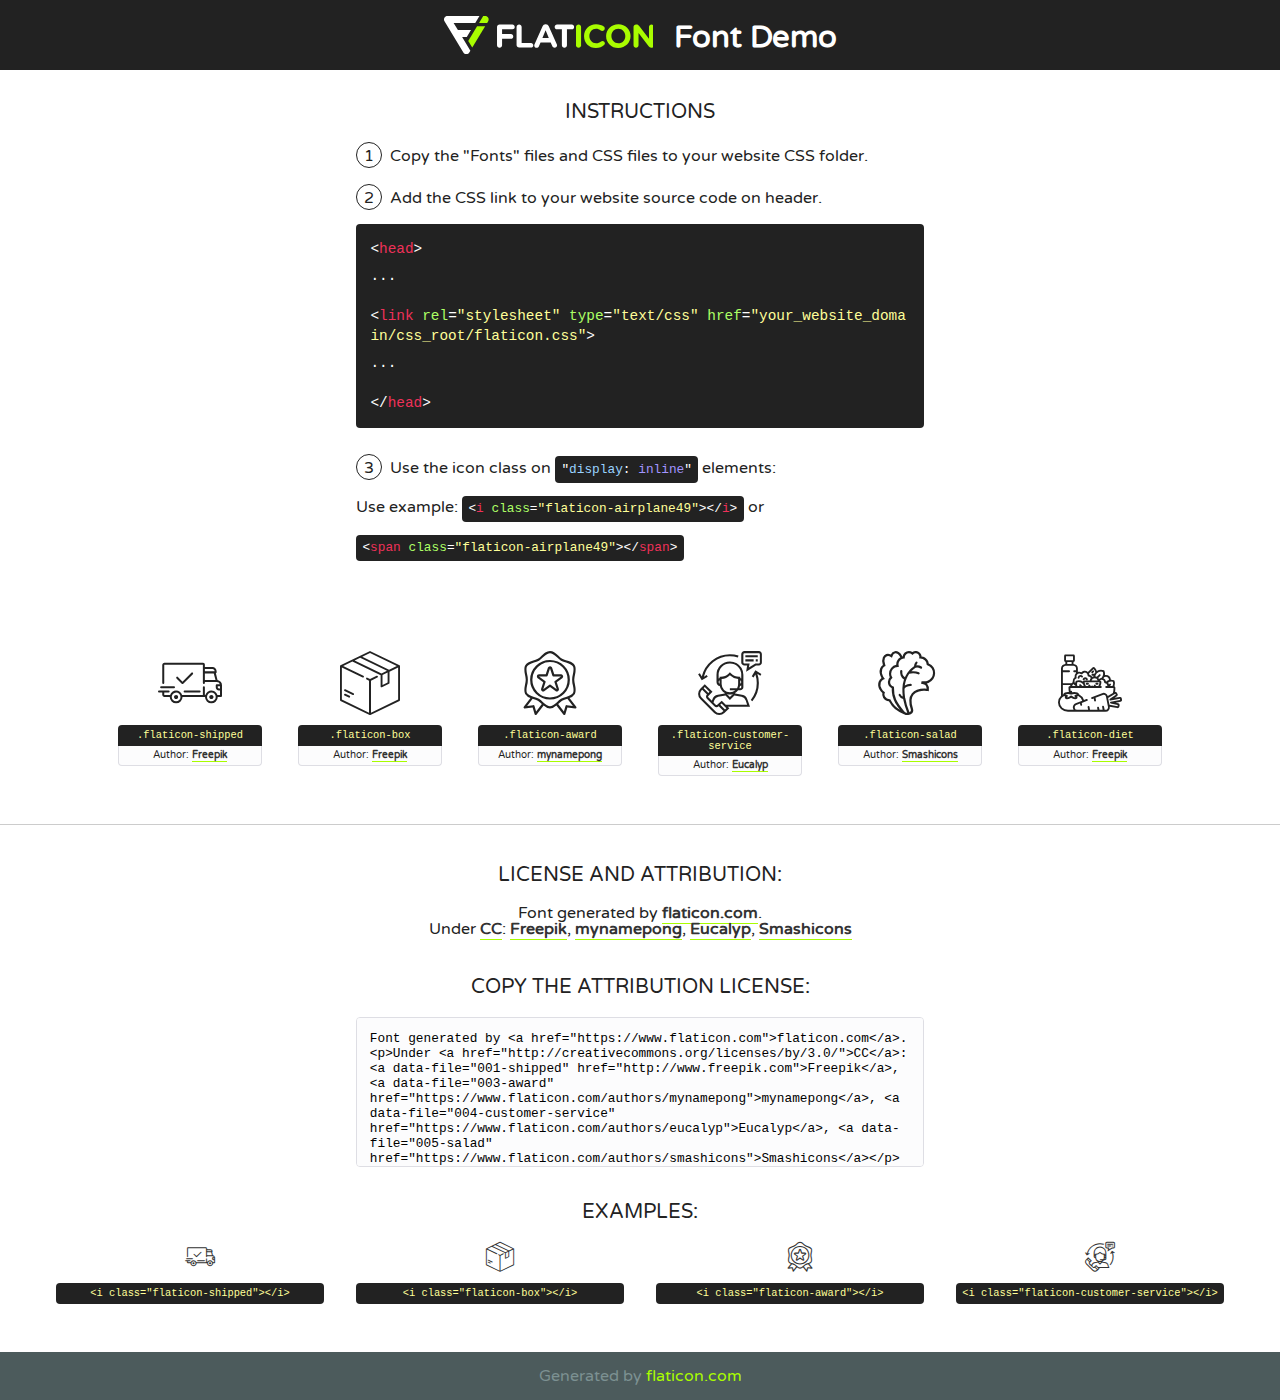
<file: static_in_env/fonts/flaticon/font/flaticon.html>
<!DOCTYPE html>
<!--
  Flaticon icon font: Flaticon
  Creation date: 17/07/2019 12:38
-->
<html>
<!DOCTYPE html>
<html>

<head>
    <title>Flaticon WebFont</title>
    <link href="http://fonts.googleapis.com/css?family=Varela+Round" rel="stylesheet" type="text/css" />
    <link rel="stylesheet" type="text/css" href="flaticon.css">
    <meta charset="UTF-8">
    <style>
    html, body, div, span, applet, object, iframe,
    h1, h2, h3, h4, h5, h6, p, blockquote, pre,
    a, abbr, acronym, address, big, cite, code,
    del, dfn, em, img, ins, kbd, q, s, samp,
    small, strike, strong, sub, sup, tt, var,
    b, u, i, center,
    dl, dt, dd, ol, ul, li,
    fieldset, form, label, legend,
    table, caption, tbody, tfoot, thead, tr, th, td,
    article, aside, canvas, details, embed, 
    figure, figcaption, footer, header, hgroup, 
    menu, nav, output, ruby, section, summary,
    time, mark, audio, video {
        margin: 0;
        padding: 0;
        border: 0;
        font-size: 100%;
        font: inherit;
        vertical-align: baseline;
    }
    /* HTML5 display-role reset for older browsers */
    article, aside, details, figcaption, figure, 
    footer, header, hgroup, menu, nav, section {
        display: block;
    }
    body {
        line-height: 1;
    }
    ol, ul {
        list-style: none;
    }
    blockquote, q {
        quotes: none;
    }
    blockquote:before, blockquote:after,
    q:before, q:after {
        content: '';
        content: none;
    }
    table {
        border-collapse: collapse;
        border-spacing: 0;
    }
    body {
        font-family: 'Varela Round', Helvetica, Arial, sans-serif;
        font-size: 16px;
        color: #222;
    }
    a {
        color: #333;
        border-bottom: 1px solid #a9fd00;
        font-weight: bold;
        text-decoration: none;
    }
    * {
        -moz-box-sizing: border-box;
        -webkit-box-sizing: border-box;
        box-sizing: border-box;
        margin: 0;
        padding: 0;
    }
    [class^="flaticon-"]:before, [class*=" flaticon-"]:before, [class^="flaticon-"]:after, [class*=" flaticon-"]:after {
        font-family: Flaticon;
        font-size: 30px;
        font-style: normal;
        margin-left: 20px;
        color: #333;
    }
    .wrapper {
        max-width: 600px;
        margin: auto;
        padding: 0 1em;
    }
    .title {
        font-size: 1.25em;
        text-align: center;
        margin-bottom: 1em;
        text-transform: uppercase;
    }
    header {
        text-align: center;
        background-color: #222;
        color: #fff;
        padding: 1em;
    }
    header .logo {
        width: 210px;
        height: 38px;
        display: inline-block;
        vertical-align: middle;
        margin-right: 1em;
        border: none;
    }
    header strong {
        font-size: 1.95em;
        font-weight: bold;
        vertical-align: middle;
        margin-top: 5px;
        display: inline-block;
    }
    .demo {
        margin: 2em auto;
        line-height: 1.25em;
    }
    .demo ul li {
        margin-bottom: 1em;
    }
    .demo ul li .num {
        color: #222;
        border-radius: 20px;
        display: inline-block;
        width: 26px;
        padding: 3px;
        height: 26px;
        text-align: center;
        margin-right: 0.5em;
        border: 1px solid #222;
    }
    .demo ul li code {
        background-color: #222;
        border-radius: 4px;
        padding: 0.25em 0.5em;
        display: inline-block;
        color: #fff;
        font-family: Consolas,Monaco,Lucida Console,Liberation Mono,DejaVu Sans Mono,Bitstream Vera Sans Mono,Courier New, monospace;
        font-weight: lighter;
        margin-top: 1em;
        font-size: 0.8em;
        word-break: break-all;
    }
    .demo ul li code.big {
        padding: 1em;
        font-size: 0.9em;
    }
    .demo ul li code .red {
        color: #EF3159;
    }
    .demo ul li code .green {
        color: #ACFF65;
    }
    .demo ul li code .yellow {
        color: #FFFF99;
    }
    .demo ul li code .blue {
        color: #99D3FF;
    }
    .demo ul li code .purple {
        color: #A295FF;
    }
    .demo ul li code .dots {
        margin-top: 0.5em;
        display: block;
    }
    #glyphs {
        border-bottom: 1px solid #ccc;
        padding: 2em 0;
        text-align: center;
    }
    .glyph {
        display: inline-block;
        width: 9em;
        margin: 1em;
        text-align: center;
        vertical-align: top;
        background: #FFF;
    }
    .glyph .glyph-icon {
        padding: 10px;
        display: block;
        font-family:"Flaticon";
        font-size: 64px;
        line-height: 1;
    }
    .glyph .glyph-icon:before {
        font-size: 64px;
        color: #222;
        margin-left: 0;
    }
    .class-name {
        font-size: 0.65em;
        background-color: #222;
        color: #fff;
        border-radius: 4px 4px 0 0;
        padding: 0.5em;
        color: #FFFF99;
        font-family: Consolas,Monaco,Lucida Console,Liberation Mono,DejaVu Sans Mono,Bitstream Vera Sans Mono,Courier New, monospace;
    }
    .author-name {
        font-size: 0.6em;
        background-color: #fcfcfd;
        border: 1px solid #DEDEE4;
        border-top: 0;
        border-radius: 0 0 4px 4px;
        padding: 0.5em;
    }
    .class-name:last-child {
        font-size: 10px;
        color:#888;
    }
    .class-name:last-child a {
        font-size: 10px;
        color:#555;
    }
    .class-name:last-child a:hover {
        color:#a9fd00;
    }
    .glyph > input {
        display: block;
        width: 100px;
        margin: 5px auto;
        text-align: center;
        font-size: 12px;
        cursor: text;
    }
    .glyph > input.icon-input {
        font-family:"Flaticon";
        font-size: 16px;
        margin-bottom: 10px;
    }
    .attribution .title {
        margin-top: 2em;
    }
    .attribution textarea {
        background-color: #fcfcfd;
        padding: 1em;
        border: none;
        box-shadow: none;
        border: 1px solid #DEDEE4;
        border-radius: 4px;
        resize: none;
        width: 100%;
        height: 150px;
        font-size: 0.8em;
        font-family: Consolas,Monaco,Lucida Console,Liberation Mono,DejaVu Sans Mono,Bitstream Vera Sans Mono,Courier New, monospace;
        -webkit-appearance: none;
    }
    .iconsuse {
        margin: 2em auto;
        text-align: center;
        max-width: 1200px;
    }
    .iconsuse:after {
        content: '';
        display: table;
        clear: both;
    }
    .iconsuse .image {
        float: left;
        width: 25%;
        padding: 0 1em;
    }
    .iconsuse .image p {
        margin-bottom: 1em;
    }
    .iconsuse .image span {
        display: block;
        font-size: 0.65em;
        background-color: #222;
        color: #fff;
        border-radius: 4px;
        padding: 0.5em;
        color: #FFFF99;
        margin-top: 1em;
        font-family: Consolas,Monaco,Lucida Console,Liberation Mono,DejaVu Sans Mono,Bitstream Vera Sans Mono,Courier New, monospace;
    }
    #footer {
        text-align: center;
        background-color: #4C5B5C;
        color: #7c9192;
        padding: 1em;
    }
    #footer a {
        border: none;
        color: #a9fd00;
        font-weight: normal;
    }
    @media (max-width: 960px) {
        .iconsuse .image {
            width: 50%;
        }
    }
    @media (max-width: 560px) {
        .iconsuse .image {
            width: 100%;
        }
    }
    </style>
</head>

<body class="characters-off">

    <header>
        <a href="https://www.flaticon.com" target="_blank" class="logo">
            <svg version="1.1" xmlns="http://www.w3.org/2000/svg" xmlns:xlink="http://www.w3.org/1999/xlink" xmlns:a="http://ns.adobe.com/AdobeSVGViewerExtensions/3.0/" viewBox="0 0 560.875 102.036" enable-background="new 0 0 560.875 102.036" xml:space="preserve">
                <defs>
                </defs>
                <g>
                    <g class="letters">
                        <path fill="#ffffff" d="M141.596,29.675c0-3.777,2.985-6.767,6.764-6.767h34.438c3.426,0,6.15,2.728,6.15,6.15
                        c0,3.43-2.724,6.149-6.15,6.149h-27.674v13.091h23.719c3.429,0,6.151,2.724,6.151,6.15c0,3.43-2.723,6.149-6.151,6.149h-23.719
                        v17.574c0,3.773-2.986,6.761-6.764,6.761c-3.779,0-6.764-2.989-6.764-6.761V29.675z"></path>
                        <path fill="#ffffff" d="M193.844,29.149c0-3.781,2.985-6.767,6.764-6.767c3.776,0,6.763,2.985,6.763,6.767v42.957h25.039
                        c3.426,0,6.149,2.726,6.149,6.153c0,3.425-2.723,6.15-6.149,6.15h-31.802c-3.779,0-6.764-2.986-6.764-6.768V29.149z"></path>
                        <path fill="#ffffff" d="M241.891,75.71l21.438-48.407c1.492-3.341,4.215-5.357,7.906-5.357h0.792
                        c3.686,0,6.323,2.017,7.815,5.357l21.439,48.407c0.436,0.967,0.701,1.845,0.701,2.723c0,3.602-2.809,6.501-6.414,6.501
                        c-3.161,0-5.269-1.845-6.499-4.655l-4.132-9.661h-27.059l-4.301,10.102c-1.144,2.631-3.426,4.214-6.237,4.214
                        c-3.517,0-6.24-2.81-6.24-6.325C241.1,77.64,241.451,76.677,241.891,75.71z M279.932,58.666l-8.521-20.297l-8.526,20.297H279.932
                        z"></path>
                        <path fill="#ffffff" d="M314.864,35.387H301.86c-3.429,0-6.239-2.813-6.239-6.238c0-3.429,2.811-6.24,6.239-6.24h39.533
                        c3.426,0,6.237,2.811,6.237,6.24c0,3.425-2.811,6.238-6.237,6.238h-13.001v42.785c0,3.773-2.99,6.761-6.764,6.761
                        c-3.779,0-6.764-2.989-6.764-6.761V35.387z"></path>
                        <path fill="#A9FD00" d="M352.615,29.149c0-3.781,2.985-6.767,6.767-6.767c3.774,0,6.761,2.985,6.761,6.767v49.024
                        c0,3.773-2.987,6.761-6.761,6.761c-3.781,0-6.767-2.989-6.767-6.761V29.149z"></path>
                        <path fill="#A9FD00" d="M374.132,53.836v-0.179c0-17.481,13.178-31.801,32.065-31.801c9.22,0,15.459,2.458,20.557,6.238
                        c1.402,1.054,2.637,2.985,2.637,5.357c0,3.692-2.985,6.59-6.681,6.59c-1.845,0-3.071-0.702-4.044-1.319
                        c-3.776-2.813-7.729-4.393-12.562-4.393c-10.364,0-17.831,8.611-17.831,19.154v0.173c0,10.542,7.291,19.329,17.831,19.329
                        c5.715,0,9.492-1.756,13.359-4.834c1.049-0.874,2.458-1.491,4.039-1.491c3.429,0,6.325,2.813,6.325,6.236
                        c0,2.106-1.056,3.78-2.282,4.834c-5.539,4.834-12.036,7.733-21.878,7.733C387.572,85.464,374.132,71.493,374.132,53.836z"></path>
                        <path fill="#A9FD00" d="M433.009,53.836v-0.179c0-17.481,13.79-31.801,32.766-31.801c18.981,0,32.592,14.143,32.592,31.628v0.173
                        c0,17.483-13.785,31.807-32.769,31.807C446.625,85.464,433.009,71.32,433.009,53.836z M484.224,53.836v-0.179
                        c0-10.539-7.725-19.326-18.626-19.326c-10.893,0-18.449,8.611-18.449,19.154v0.173c0,10.542,7.73,19.329,18.626,19.329
                        C476.676,72.986,484.224,64.378,484.224,53.836z"></path>
                        <path fill="#A9FD00" d="M506.233,29.321c0-3.774,2.99-6.763,6.767-6.763h1.401c3.252,0,5.183,1.583,7.029,3.953l26.093,34.265
                        V29.059c0-3.692,2.99-6.677,6.681-6.677c3.683,0,6.671,2.985,6.671,6.677v48.934c0,3.78-2.987,6.765-6.764,6.765h-0.436
                        c-3.257,0-5.188-1.581-7.034-3.953l-27.056-35.492v32.944c0,3.687-2.985,6.676-6.678,6.676c-3.683,0-6.673-2.989-6.673-6.676
                        V29.321z"></path>
                    </g>
                    <g class="insignia">
                        <path fill="#ffffff" d="M48.372,56.137h12.517l11.156-18.537H37.186L25.688,18.539h57.825L94.668,0H9.271
                        C5.925,0,2.842,1.801,1.198,4.716c-1.644,2.907-1.593,6.482,0.134,9.343l50.38,83.501c1.678,2.781,4.689,4.476,7.938,4.476
                        c3.246,0,6.257-1.695,7.935-4.476l2.898-4.804L48.372,56.137z"></path>
                        <g class="i">
                            <path fill="#A9FD00" d="M93.575,18.539h0.031v0.004l21.652,0.004l2.705-4.488c1.727-2.861,1.778-6.436,0.133-9.343
                            C116.454,1.801,113.371,0,110.026,0h-5.294L93.575,18.539z"></path>
                            <polygon fill="#A9FD00" points="88.291,27.356 64.725,66.486 75.519,84.404 109.942,27.356"></polygon>
                        </g>
                    </g>
                </g>
            </svg>
        </a>
        <strong>Font Demo</strong>
    </header>


    <section class="demo wrapper">

        <p class="title">Instructions</p>

        <ul>
            <li>
                <span class="num">1</span>Copy the "Fonts" files and CSS files to your website CSS folder.
            </li>
            <li>
                <span class="num">2</span>Add the CSS link to your website source code on header.
                <code class="big">
                    &lt;<span class="red">head</span>&gt;
                    <br/><span class="dots">...</span>
                    <br/>&lt;<span class="red">link</span> <span class="green">rel</span>=<span class="yellow">"stylesheet"</span> <span class="green">type</span>=<span class="yellow">"text/css"</span> <span class="green">href</span>=<span class="yellow">"your_website_domain/css_root/flaticon.css"</span>&gt;
                    <br/><span class="dots">...</span>
                    <br/>&lt;/<span class="red">head</span>&gt;
                </code>
            </li>

            <li>
                <p>
                    <span class="num">3</span>Use the icon class on <code>"<span class="blue">display</span>:<span class="purple"> inline</span>"</code> elements:
                    <br />
                    Use example: <code>&lt;<span class="red">i</span> <span class="green">class</span>=<span class="yellow">&quot;flaticon-airplane49&quot;</span>&gt;&lt;/<span class="red">i</span>&gt;</code> or <code>&lt;<span class="red">span</span> <span class="green">class</span>=<span class="yellow">&quot;flaticon-airplane49&quot;</span>&gt;&lt;/<span class="red">span</span>&gt;</code>
            </li>
        </ul>

    </section>




   <section id="glyphs">          
    
      
        <div class="glyph"><div class="glyph-icon flaticon-shipped"></div>
            <div class="class-name">.flaticon-shipped</div>
            <div class="author-name">Author: <a data-file="001-shipped" href="http://www.freepik.com">Freepik</a> </div> 
        </div>        
        
        <div class="glyph"><div class="glyph-icon flaticon-box"></div>
            <div class="class-name">.flaticon-box</div>
            <div class="author-name">Author: <a data-file="002-box" href="http://www.freepik.com">Freepik</a> </div> 
        </div>        
        
        <div class="glyph"><div class="glyph-icon flaticon-award"></div>
            <div class="class-name">.flaticon-award</div>
            <div class="author-name">Author: <a data-file="003-award" href="https://www.flaticon.com/authors/mynamepong">mynamepong</a> </div> 
        </div>        
        
        <div class="glyph"><div class="glyph-icon flaticon-customer-service"></div>
            <div class="class-name">.flaticon-customer-service</div>
            <div class="author-name">Author: <a data-file="004-customer-service" href="https://www.flaticon.com/authors/eucalyp">Eucalyp</a> </div> 
        </div>        
        
        <div class="glyph"><div class="glyph-icon flaticon-salad"></div>
            <div class="class-name">.flaticon-salad</div>
            <div class="author-name">Author: <a data-file="005-salad" href="https://www.flaticon.com/authors/smashicons">Smashicons</a> </div> 
        </div>        
        
        <div class="glyph"><div class="glyph-icon flaticon-diet"></div>
            <div class="class-name">.flaticon-diet</div>
            <div class="author-name">Author: <a data-file="006-diet" href="http://www.freepik.com">Freepik</a> </div> 
        </div>        
        

    </section>



    <section class="attribution wrapper"   style="text-align:center;">

      <div class="title">License and attribution:</div><div class="attrDiv">Font generated by <a href="https://www.flaticon.com">flaticon.com</a>. <div><p>Under <a href="http://creativecommons.org/licenses/by/3.0/">CC</a>: <a data-file="001-shipped" href="http://www.freepik.com">Freepik</a>, <a data-file="003-award" href="https://www.flaticon.com/authors/mynamepong">mynamepong</a>, <a data-file="004-customer-service" href="https://www.flaticon.com/authors/eucalyp">Eucalyp</a>, <a data-file="005-salad" href="https://www.flaticon.com/authors/smashicons">Smashicons</a></p>  </div>
      </div>
      <div class="title">Copy the Attribution License:</div>

    <textarea onclick="this.focus();this.select();">Font generated by &lt;a href=&quot;https://www.flaticon.com&quot;&gt;flaticon.com&lt;/a&gt;. <p>Under <a href="http://creativecommons.org/licenses/by/3.0/">CC</a>: <a data-file="001-shipped" href="http://www.freepik.com">Freepik</a>, <a data-file="003-award" href="https://www.flaticon.com/authors/mynamepong">mynamepong</a>, <a data-file="004-customer-service" href="https://www.flaticon.com/authors/eucalyp">Eucalyp</a>, <a data-file="005-salad" href="https://www.flaticon.com/authors/smashicons">Smashicons</a></p>  
     </textarea>

    </section>

    <section class="iconsuse">

          <div class="title">Examples:</div>            
             
            <div class="image">
                <p>
                    <i class="glyph-icon flaticon-shipped"></i> 
                    <span>&lt;i class=&quot;flaticon-shipped&quot;&gt;&lt;/i&gt;</span>
                </p>
            </div>
            
            <div class="image">
                <p>
                    <i class="glyph-icon flaticon-box"></i> 
                    <span>&lt;i class=&quot;flaticon-box&quot;&gt;&lt;/i&gt;</span>
                </p>
            </div>
            
            <div class="image">
                <p>
                    <i class="glyph-icon flaticon-award"></i> 
                    <span>&lt;i class=&quot;flaticon-award&quot;&gt;&lt;/i&gt;</span>
                </p>
            </div>
            
            <div class="image">
                <p>
                    <i class="glyph-icon flaticon-customer-service"></i> 
                    <span>&lt;i class=&quot;flaticon-customer-service&quot;&gt;&lt;/i&gt;</span>
                </p>
            </div>
                       
        </div>
                            
    </section>

<div id="footer">
    <div>Generated by <a href="https://www.flaticon.com">flaticon.com</a>
    </div>
</div>



</body>
</html>
</file>
<file: static_in_env/fonts/flaticon/font/flaticon.css>
/*
  	Flaticon icon font: Flaticon
  	Creation date: 17/07/2019 12:38
  	*/

@font-face {
  font-family: "Flaticon";
  src: url("./Flaticon.eot");
  src: url("./Flaticon.eot?#iefix") format("embedded-opentype"),
       url("./Flaticon.woff2") format("woff2"),
       url("./Flaticon.woff") format("woff"),
       url("./Flaticon.ttf") format("truetype"),
       url("./Flaticon.svg#Flaticon") format("svg");
  font-weight: normal;
  font-style: normal;
}

@media screen and (-webkit-min-device-pixel-ratio:0) {
  @font-face {
    font-family: "Flaticon";
    src: url("./Flaticon.svg#Flaticon") format("svg");
  }
}

[class^="flaticon-"]:before, [class*=" flaticon-"]:before,
[class^="flaticon-"]:after, [class*=" flaticon-"]:after {   
  font-family: Flaticon;
        font-size: 20px;
font-style: normal;
margin-left: 20px;
}

.flaticon-shipped:before { content: "\f100"; }
.flaticon-box:before { content: "\f101"; }
.flaticon-award:before { content: "\f102"; }
.flaticon-customer-service:before { content: "\f103"; }
.flaticon-salad:before { content: "\f104"; }
.flaticon-diet:before { content: "\f105"; }
</file>
